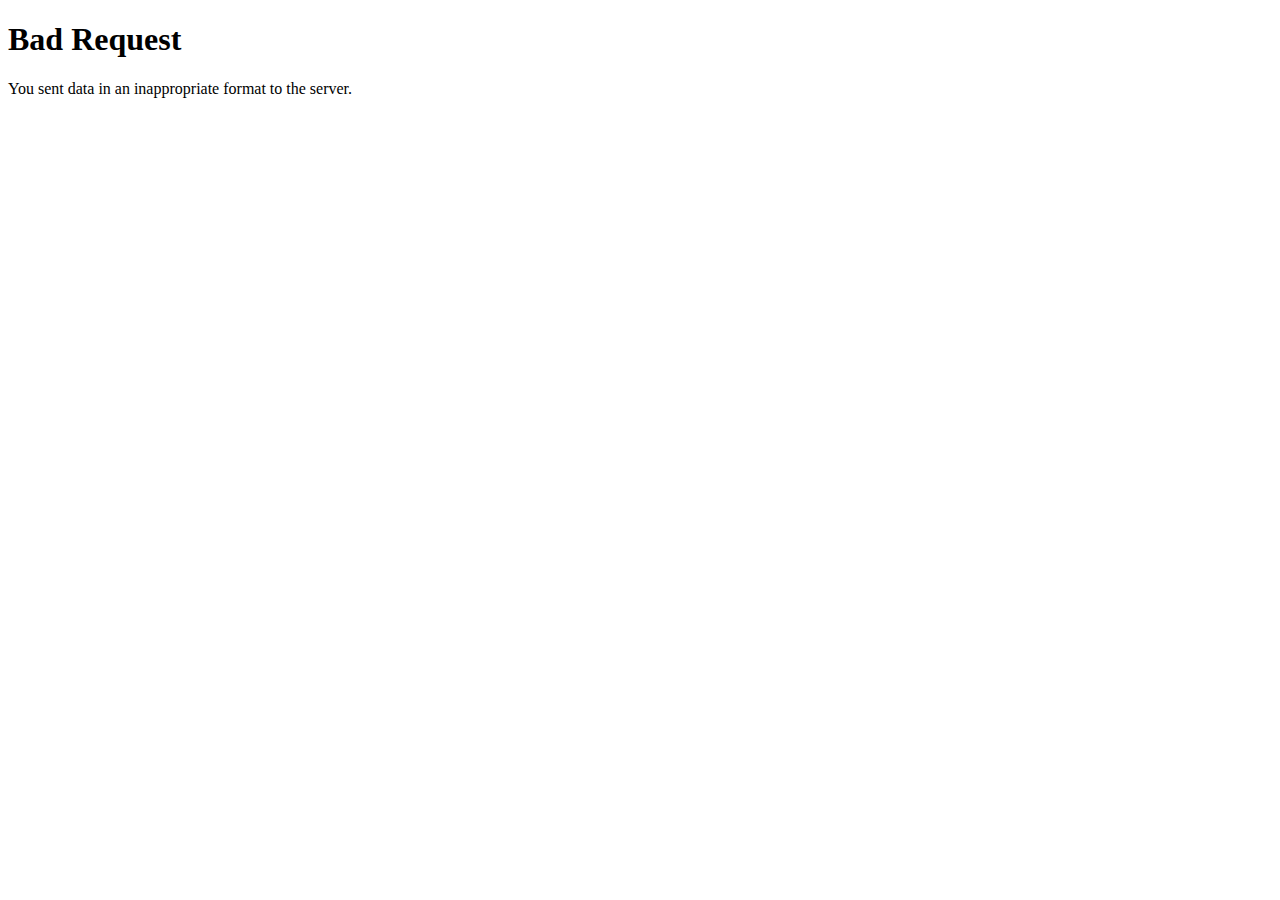
<file: flask_server/src/templates/bad_request.html>
<!DOCTYPE html>
<html lang="en">
<head>
    <meta charset="UTF-8">
    <title>Bad request</title>
	<link rel="shortcut icon" href="{{ url_for('static', filename='favicon.ico') }}">
</head>
<body>
	<h1>Bad Request</h1>
	<p>
		You sent data in an inappropriate format to the server.
	</p>
</body>
</file>
